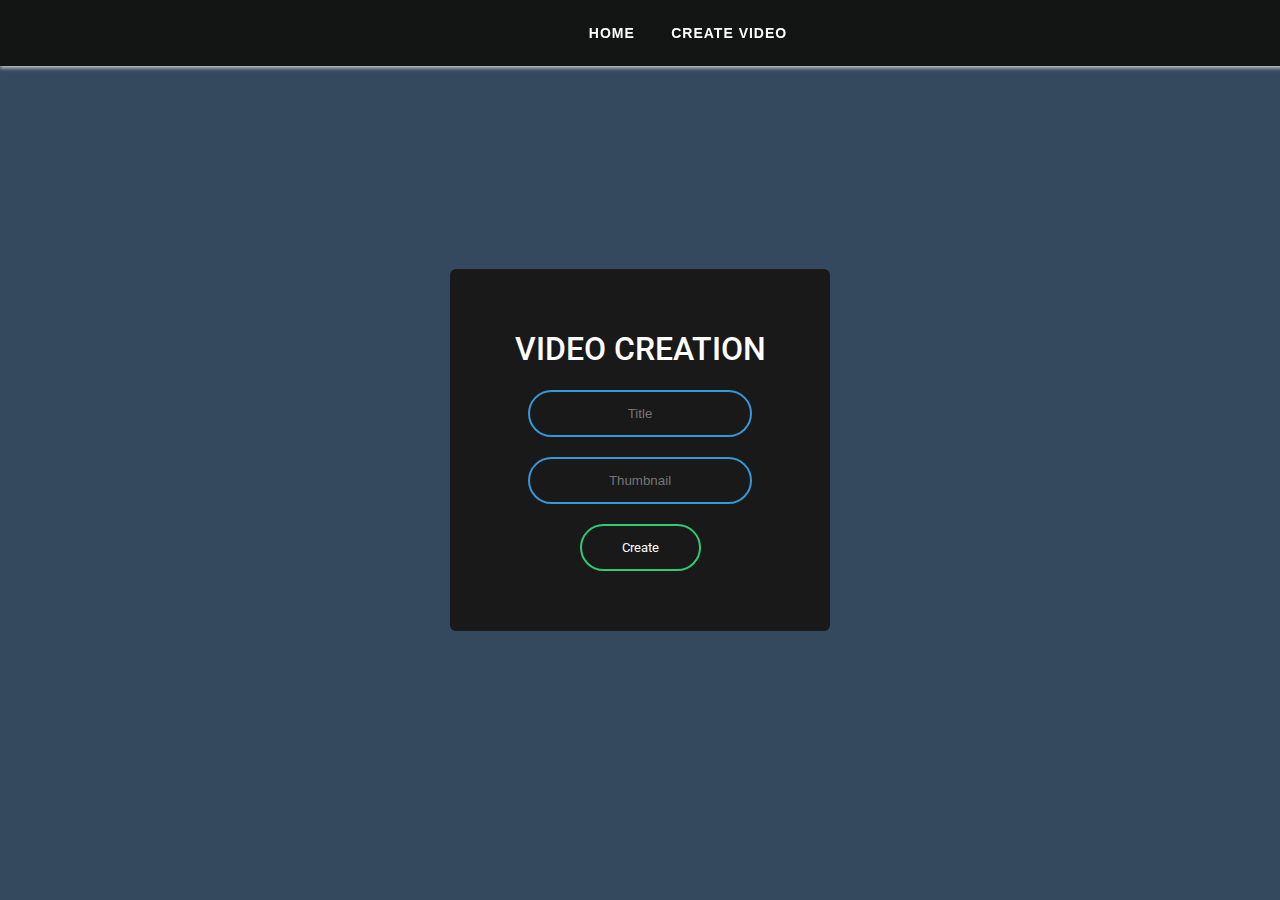
<file: from.html>
<!DOCTYPE html>
<html lang="en">
<head>
    <meta charset="UTF-8">
    <meta name="viewport" content="width=device-width, initial-scale=1.0">
    <meta http-equiv="X-UA-Compatible" content="ie=edge">
    <link href="https://fonts.googleapis.com/css?family=Kaushan+Script|Roboto:400,700,900&display=swap" rel="stylesheet">
    <link rel="stylesheet" href="./style.css">
    <title>Form Submit</title>
</head>
<body>
    <header>
        <nav id="top-bar">
            <a class="menu-item" href="index.html">Home</a>
            <a class="menu-item" href="from.html">Create Video</a>
        </nav>
    </header>
    <main>
      <form class="box" id="video-form">
        <h1>Video Creation</h1>
       <input  type="text" placeholder="Title" name="title" required/>
       <input  type="text" placeholder="Thumbnail" name="thumbnail" required/>
       <input  type="submit"  value="Create"/>
      </form>
</main>
   <script src="./form.js"></script>
</body>
</html>
</file>
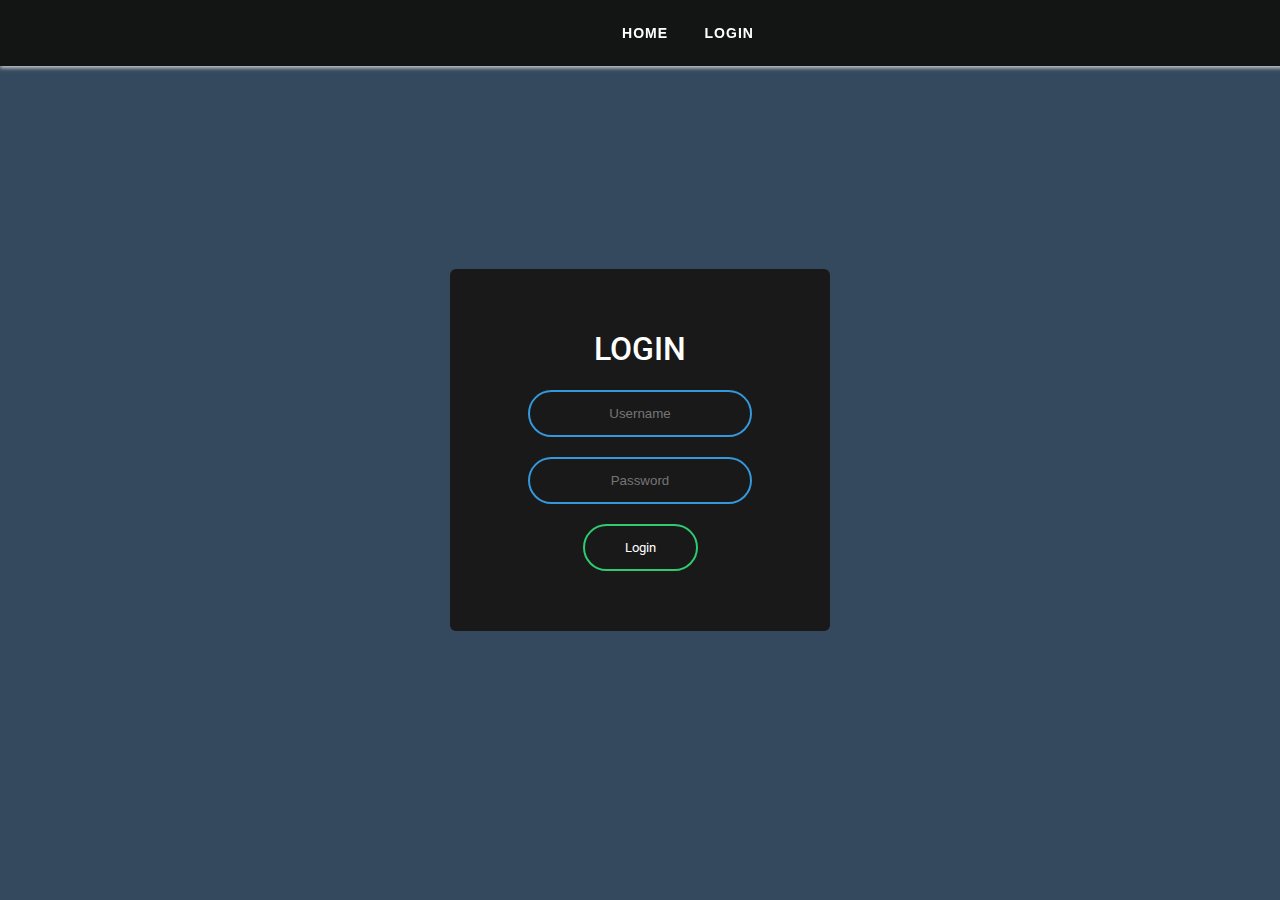
<file: login.html>
<!DOCTYPE html>
<html lang="en">
<head>
    <meta charset="UTF-8">
    <meta name="viewport" content="width=device-width, initial-scale=1.0">
    <meta http-equiv="X-UA-Compatible" content="ie=edge">
    <link rel="stylesheet" href="./style.css">
    <link rel="stylesheet" href="./login.css">
    <link href="https://fonts.googleapis.com/css?family=Kaushan+Script|Roboto:400,700,900&display=swap" rel="stylesheet">
    <title>Login</title>
</head>
<body>
     <header>
      <nav id="top-bar">
         <a class="menu-item" href="index.html">Home</a>
         <a class="menu-item" href="login.html">Login</a>
         <!-- <a class="menu-item" href="from.html">Create Video</a> -->
      </nav>
    </header>
  <main>
    <form class="box" id="login-form">
      <h1>Login</h1>
      <input type="text" name="username" placeholder="Username" required>
      <input type="password" name="password" placeholder="Password" required> 
      <input type="submit" value="Login">
    </form>
   </main>
     <script src="./login.js"></script>
</body>
</html>
</file>
<file: style.css>
body{
    margin: 0;
    padding: 0;
    background: #34495e;
    font-family: sans-serif;
}
h3{
    margin: 5px 0px 2px 5px;
    font-size: 15px;
    font-family: 'Roboto', sans-serif;
}
#video-grid{
    display: flex;
    justify-content: center;
    flex-direction: row;
    flex-wrap: wrap;
    
}
.menu-item{
    width: 300px;
    height: 250px;
    margin: 16px;   
}
.menu-item:hover{
    transform: scale(1.1 ,1.1);
    transition-duration: 0.7s;
    box-shadow: 0 4px 8px 0 #11022998, 0 6px 20px 0 #00000030;
    cursor: pointer;
}
.image{
    width: 100%;
    height: 200px;
    border-radius: 6px;
}
#top-bar{
    width: 100%;
    background-color: rgb(19, 20, 20);
    box-shadow: 0px 2px 4px #ccc;
    padding: 24px 48px;
    position: fixed;
    top: 0;
    left: 0;
    text-align: center;
}
.menu-item{
    font-size: 14px;
    text-transform: uppercase;
    font-weight: 600;
    letter-spacing: 1px;
    text-decoration: none;
    color: white;
}
main{
    padding-top: 100px;
}
#btn-logout, #create-video-menu {
    display: none;
}
.box{
    width: 300px;
    padding: 40px;
    position: absolute;
    top: 50%;
    left: 50%;
    transform: translate(-50%, -50%);
    background: #191919;
    text-align: center;
    border-radius: 6px;
}
.box h1{
    color: white;
    text-transform: uppercase;
    font-family: 'Kaushan Script', cursive;
    font-family: 'Roboto', sans-serif;
    font-weight: 500;
}
.box input[type = "text"], .box input[type ="password"]{
    border: 0;
    background: none;
    display: block;
    margin: 20px auto;
    text-align: center;
    border: 2px solid #3498db;
    padding: 14px 10px;
    width: 200px;
    outline: none;
    color: white;
    border-radius: 24px;
    transition: 0.25s;

}
.box input[type = "text"]:focus, .box input[type ="text"]:focus{
    width: 280px;
    border-color: #2ecc71;
}
.box input[type = "submit"]{
    border: 0;
    background: none;
    display: block;
    margin: 20px auto;
    text-align: center;
    border: 2px solid #2ecc71;
    padding: 14px 40px;
    outline: none;
    color: white;
    border-radius: 24px;
    transition: 0.25s;
    cursor: pointer;
    font-family: 'Kaushan Script', cursive;
    font-family: 'Roboto', sans-serif;

}
.box input[type = "submit"]:hover{
background:#2ecc71;

}
</file>
<file: login.css>
body{
    margin: 0;
    padding: 0;
    font-family: sans-serif;
    background: #34495e;
}
.box{
    width: 300px;
    padding: 40px;
    position: absolute;
    top: 50%;
    left: 50%;
    transform: translate(-50%, -50%);
    background: #191919;
    text-align: center;
    border-radius: 6px;
}
.box h1{
    color: white;
    text-transform: uppercase;
    font-family: 'Kaushan Script', cursive;
    font-family: 'Roboto', sans-serif;
    font-weight: 500;
}
.box input[type = "text"], .box input[type ="password"]{
    border: 0;
    background: none;
    display: block;
    margin: 20px auto;
    text-align: center;
    border: 2px solid #3498db;
    padding: 14px 10px;
    width: 200px;
    outline: none;
    color: white;
    border-radius: 24px;
    transition: 0.25s;

}
.box input[type = "text"]:focus, .box input[type ="password"]:focus{
    width: 280px;
    border-color: #2ecc71;
}
.box input[type = "submit"]{
    border: 0;
    background: none;
    display: block;
    margin: 20px auto;
    text-align: center;
    border: 2px solid #2ecc71;
    padding: 14px 40px;
    outline: none;
    color: white;
    border-radius: 24px;
    transition: 0.25s;
    cursor: pointer;
    font-family: 'Kaushan Script', cursive;
    font-family: 'Roboto', sans-serif;

}
.box input[type = "submit"]:hover{
background:#2ecc71;

}
</file>
